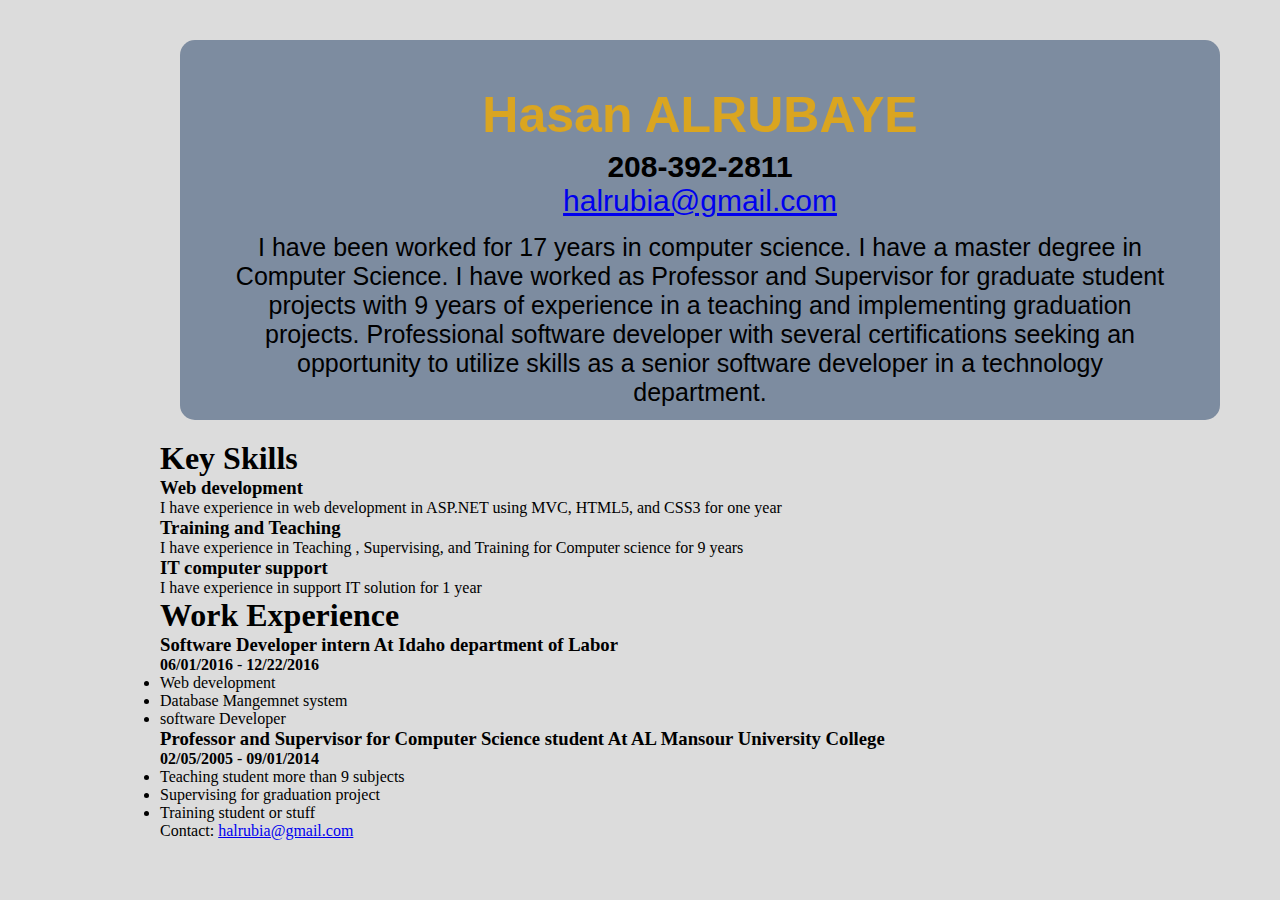
<file: index1.html>
<!DOCTYPE html>
 <html lang="en">
    <head>
        <title>My Resume</title>
        <link rel="stylesheet" href="site.css"/>
    </head>
    <body>
        <header id="headInfo">
            <h1>Hasan ALRUBAYE</h1>
            <h3>208-392-2811</h3>
            <a href="https://www.google.com/">halrubia@gmail.com</a>
            <p> I have been worked for 17 years in computer science. I have a master degree in Computer Science. 
                I have worked as Professor and Supervisor for graduate student projects
                 with 9 years of experience in a teaching and implementing graduation projects. 
                 Professional software developer with several certifications seeking an 
                 opportunity to utilize skills as a senior software developer in a technology department.</p>
        </header>
        <section>
            <h1>Key Skills</h1>
            <div>
                <h3>Web development</h3>
                <p>I have experience in web development in ASP.NET using MVC, HTML5, and CSS3 for one year</p>
                <h3>Training and Teaching</h3>
                <p>I have experience in Teaching , Supervising, and Training for Computer science for 9 years</p>
                <h3>IT computer support</h3>
                <p>I have experience in support IT solution for 1 year</p>
            </div>
        </section>
        <section>
            <h1>Work Experience</h1>
            <div>
                <h3>Software Developer intern At Idaho department of Labor</h3>
                <div>
                    <strong>06/01/2016</strong> - <strong>12/22/2016</strong>
                </div>
                <div>
                    <ul>
                        <li>Web development</li>
                        <li>Database Mangemnet system</li>
                        <li>software Developer</li>
                    </ul>
                </div>
            </div> <div>
                <h3> Professor and Supervisor for Computer Science student  At AL Mansour University College </h3>
                <div>
                    <strong>02/05/2005</strong> - <strong>09/01/2014</strong>
                </div>
                <div>
                    <ul>
                        <li>Teaching student more than 9 subjects</li>
                        <li>Supervising for graduation project</li>
                        <li>Training student or stuff</li>
                    </ul>
                </div>
            </div>        

        </section>
        <footer>
            <p>Contact: <a href="Hasan:halrubia@gmail.com">halrubia@gmail.com</a></p>
        </footer>
    </body>
</html>
</file>
<file: site.css>
*{
    margin: 0;
    padding: 0;
}
 
body 
{
    background-color:gainsboro;
    width: 960px;
    
    margin: 10px auto;
    padding: 10px;
}
#headInfo {
    width:100%;
    height: 300px;
    background-color:rgba(30,60,100,0.5);
    padding: 40px;
    margin: 20px;
    border-radius: 15px;
    text-align: center;
}
header h1 {
    margin: 20px;
    font-family: Verdana, Geneva, Tahoma, sans-serif;
    font-size: 50px;
    line-height: 30px;
    color:goldenrod;
    
}
header h3 {
    font-size: 30px;
    font-family: Verdana, Geneva, Tahoma, sans-serif;
}
header a {
    font-size: 30px;
    font-family: Verdana, Geneva, Tahoma, sans-serif;
}
header p {
    font-size: 25px;
    font-family: Verdana, Geneva, Tahoma, sans-serif;
    margin: 15px;
}
</file>
